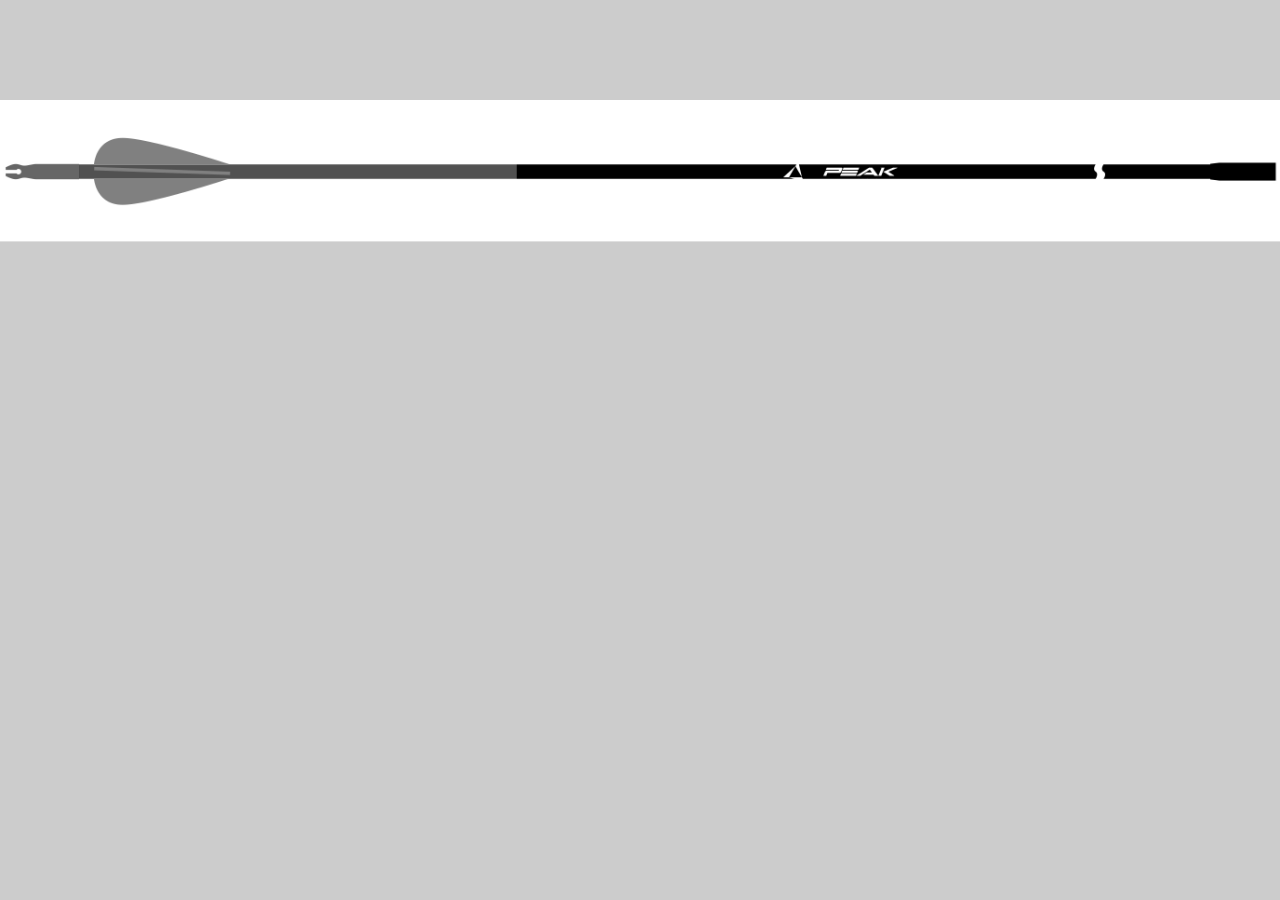
<file: arrow-builder/index.html>
<html>
<head>
    <meta name="viewport" content="width=device-width, initial-scale=1">
</head>
<link rel="stylesheet" href="styles.css">
<body>

<div class='wrapper' id="wrapper">



    <!-- ARROW CONTAINER -->
    <div class="arrow" id="arrow">

        <img src="images/shaft.jpg" class="shaft" />
        <img src="images/nock.jpg" class="nock" />
        <img src="images/wrap.jpg" class="wrap" />
        <img src="images/vanes.png" class="vanes" />
        <img src="images/adapter.jpg" class="adapter" />
    </div>
    <!-- / ARROW CONTAINER -->



</div>


<script>
    let arrow = document.getElementById("arrow");
    let wrapper = document.getElementById("wrapper");
    let arrowWidth = 2752;
    let newScale;
    let newWidth;
    let mouseX;
    let newX;


    resize = function() {
        newWidth = window.innerWidth;
        newScale = ( newWidth / (arrowWidth / 2) );

        //console.log(newWidth);
        //console.log(newScale);

        wrapper.style.setProperty('transform', 'scale(' +  newScale + ')');
    };




    wrapper.addEventListener("mousemove", e => {
        mouseX = e.pageX;



        let mousePercentX = mouseX / newWidth;

        let maxXPosition = (arrowWidth - newWidth);
        console.log(mousePercentX);

        newX = ((maxXPosition * mousePercentX) * -1) + "px";

        console.log(newX);

        //let newX = (mouseX * 2) * -1;

        //newX = ((mouseX) / 1.22 * -1) + "px";
        //console.log(newX);
        arrow.style.setProperty('transform', 'scale(1) translateX(' + newX +')');
    });


    window.addEventListener("resize", e => {
        resize();
    });





    wrapper.addEventListener("mouseout", e => {
        arrow.style.setProperty('transform', 'scale(.5)')
    });



    resize();

</script>

</body>
</html>
</file>
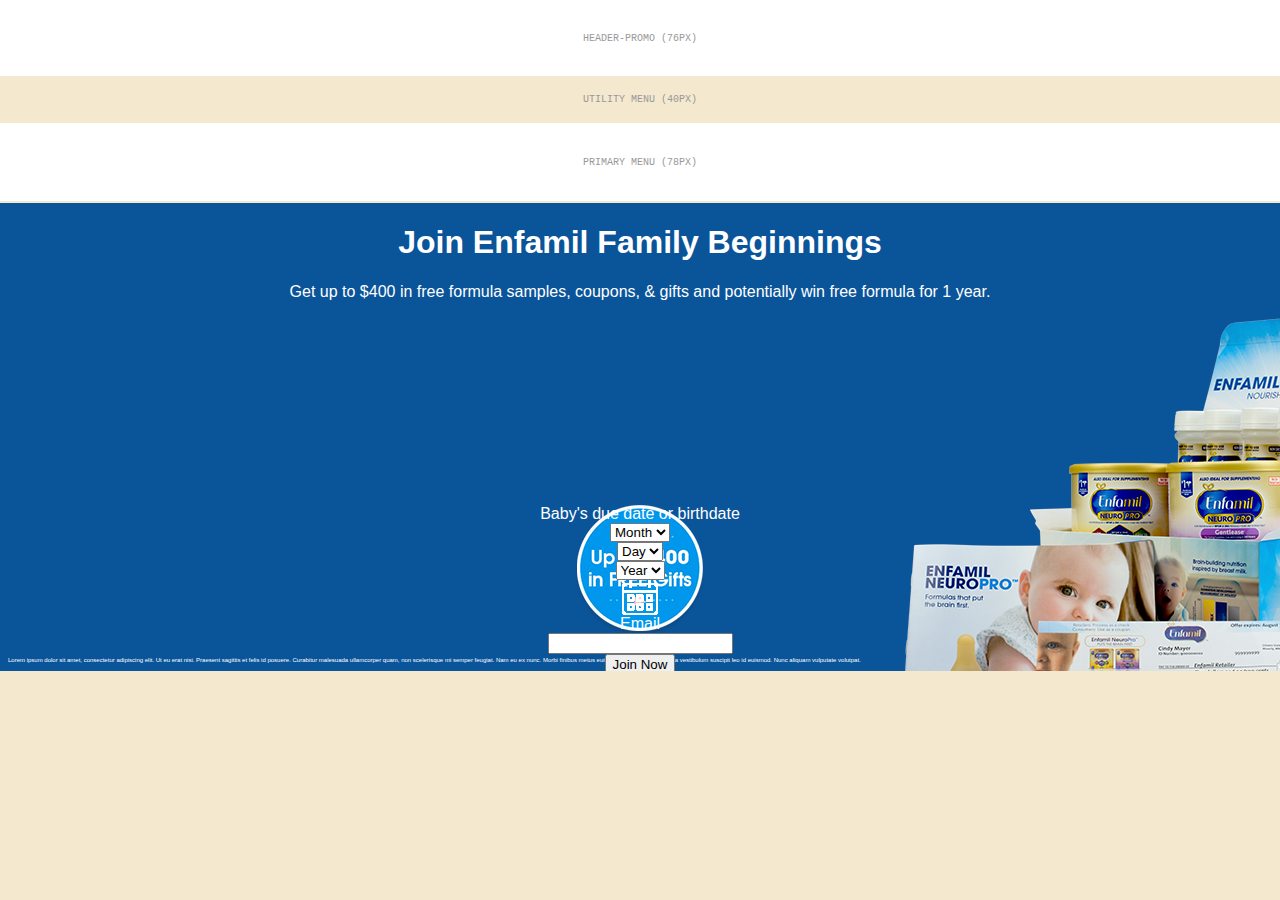
<file: mjn-video-banner/index.html>
<html>
<head>
    <meta name="viewport" content="width=device-width, initial-scale=1">
</head>
<link rel="stylesheet" href="styles.css">
<body>

<div class='wrapper'>
    <div class="header-promo"><span class="descriptor">header-promo (76px)</span></div>
    <div class="utility-menu"><span class="descriptor">utility menu (40px)</span></div>
    <div class="primary-menu"><span class="descriptor">primary menu (78px)</span></div>


    <!-- BANNER CONTAINER -->
    <div class="banner">
        <div class="banner-box-a">
            <h1>Join Enfamil Family Beginnings</h1>
            <p>Get up to $400 in free formula samples, coupons, & gifts and potentially win free formula for 1 year.</p>
        </div>
        <div class="banner-box-b">
            <form class="register">
                <div>
                    <label>Baby's due date or birthdate</label>
                    <div class="form-inputs">
                        <div>
                            <select>
                                <option value="">Month</option>
                            </select>
                        </div>
                        <div>
                            <select>
                                <option value="">Day</option>
                            </select>
                        </div>
                        <div>
                            <select>
                                <option value="">Year</option>
                            </select>
                        </div>
                        <div>
                           <img src="images/calendar-icon.gif" alt="" />
                        </div>
                    </div>
                </div>
                <div>
                    <label>Email</label>
                    <div class="form-inputs">
                        <div>
                            <input type="email" />
                        </div>
                    </div>
                </div>
                <div>
                    <button>Join Now</button>
                </div>
            </form>
        </div>


        <img class="badge" src="images/free-gifts-badge.png" alt="" />
        <img class="products" src="images/products.png" alt="" />
        <small class="disclaimer">
            Lorem ipsum dolor sit amet, consectetur adipiscing elit. Ut eu erat nisi. Praesent sagittis et felis id
            posuere. Curabitur malesuada ullamcorper quam, non scelerisque mi semper feugiat. Nam eu ex nunc. Morbi
            finibus metus euismod tincidunt varius. Nulla vestibulum suscipit leo id euismod. Nunc aliquam vulputate
            volutpat.
        </small>

    </div>
    <!-- / BANNER CONTAINER -->



</div>


</body>
</html>
</file>
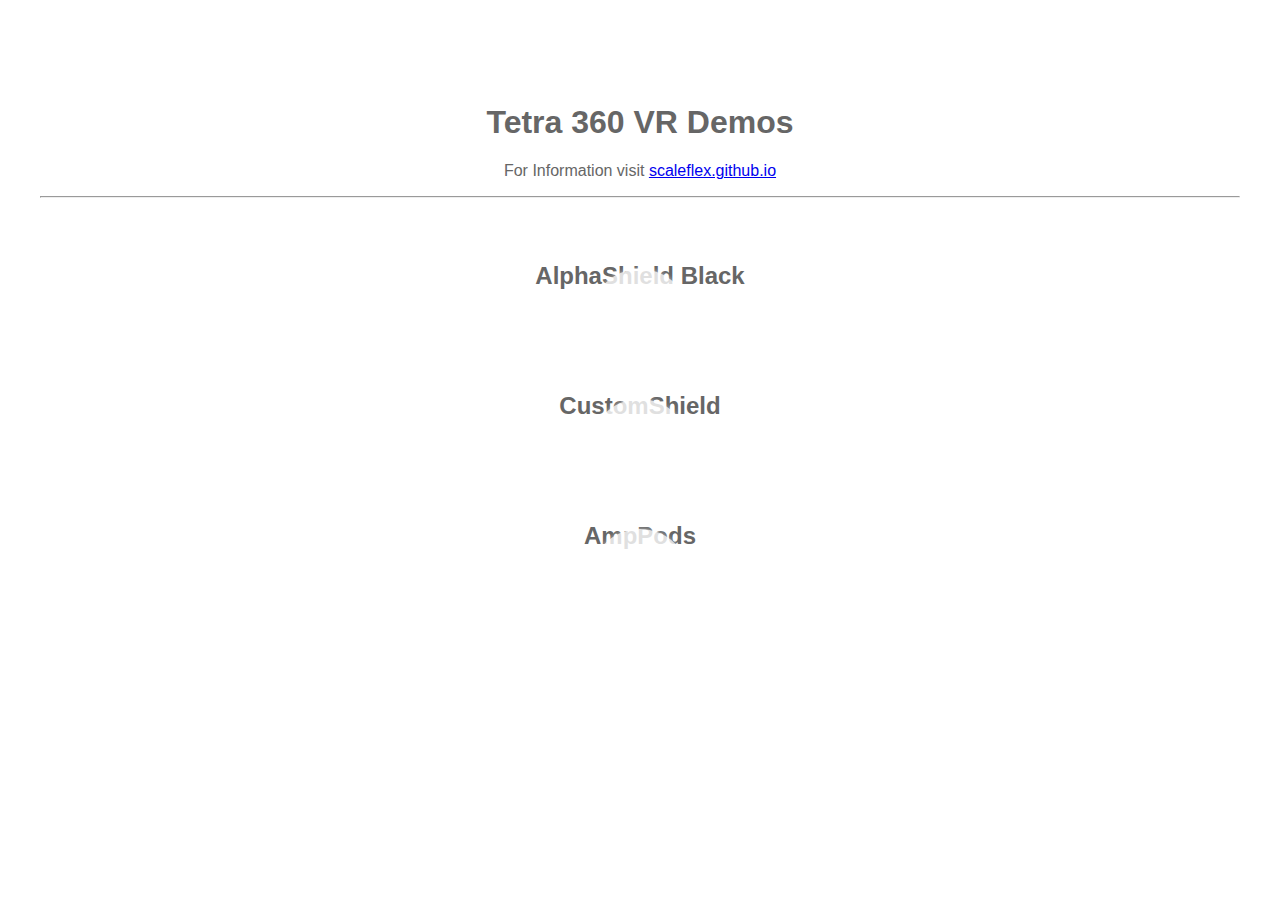
<file: tetra-360/index.html>
<!DOCTYPE html>
<html lang="en">
<head>
    <meta charset="UTF-8">
    <title>Tetra 360 VR Demo</title>
    <style>
        body {
            text-align:center;
            font-family: Helvetica, Verdana, Arial, sans-serif;
            color: #666;
            padding: 2rem;
        }
        div {
            max-width: 1080px;
            width: 100%;
            margin: 0 auto;
        }
        h1,h2 {
            margin-top: 4rem;
        }
    </style>
</head>
<body>

<h1>Tetra 360 VR Demos</h1>
<p>For Information visit <a href="https://scaleflex.github.io/js-cloudimage-360-view/">scaleflex.github.io</a></p>
<hr/>

<h2>AlphaShield Black</h2>
<div
    class="cloudimage-360"
    data-folder="https://s3.tetrahearing.com/images/360/alphashield/"
    data-filename="alphashield-black-{index}.jpg"
    data-amount="50"
    ></div>


<h2>CustomShield</h2>
<div
    class="cloudimage-360"
    data-folder="https://s3.tetrahearing.com/images/360/customshield/"
    data-filename="customshield-{index}.jpg"
    data-amount="49"
></div>


<h2>AmpPods</h2>
<div
    class="cloudimage-360"
    data-folder="https://s3.tetrahearing.com/images/360/amppod/"
    data-filename="amppod-{index}.jpg"
    data-amount="48"
></div>




<script src="js-cloudimage-360-view-master/build/js-cloudimage-360-view.min.js"></script>

</body>
</html>
</file>
<file: arrow-builder/styles.css>
body {
    text-align: left;
    background-color: #cccccc;
    padding: 0;
    margin: 0;
}

/* ===================================== */
/* == COMMON STYLES ACROSS ALL BREAKS == */
/* ===================================== */

.wrapper {
    width: 1376px;
    max-width: 1376px;
    min-width: 320px;
    height: 152px;
    margin: 100px 0 0 0;
    overflow: hidden;
    position: relative;
    transform-origin: top left;
    background: #ffffff;
}

/* arrows are 1376 x 77 */
.arrow {
    transition: scale .2s ease-in-out;
    width: 2752px;
    height: 152px;
    display: block;
    transform-origin: left 50%;
    transform: scale(.5);
    position: relative;

}

.arrow .shaft,
.arrow .nock,
.arrow .wrap,
.arrow .adapter,
.arrow .vanes {
    position: absolute;
    top: 0;
}

.arrow .shaft {
    left: 0;
}

.arrow .nock {
    left: 0;
}

.arrow .wrap {
    left: 170px;
}

.arrow .adapter {
    right: 0;
}

.arrow .vanes {
    left: 200px;
}

.arrow:hover {

}
</file>
<file: mjn-video-banner/styles.css>
body {
    text-align: center;
    background-color: #f4e8ce;
    padding: 0;
    margin: 0;
}

.descriptor {
    text-transform: uppercase;
    font-family: courier, mono-space;
    color: #999999;
    font-size: 10px;
}


.utility-menu,
.primary-menu,
.header-promo {
    display: flex;
    flex-direction: column;
    justify-content: center;
    border-bottom: 1px solid #f4e8ce;
}


.banner {
    position: relative;
    color: #ffffff;
    font-family: Helvetica,Verdana,Arial,sans-serif;
    overflow:hidden;
}


/* ===================================== */
/* == COMMON STYLES ACROSS ALL BREAKS == */
/* ===================================== */
.wrapper {
    width: 480px;
    max-width: 480px;
    background: #FFFFFF;
    margin: 0 auto;
}
.header-promo {
    height: 112px;
}
.utility-menu {
    background-color: #f4e8ce;
    display: none;
}
.primary-menu {
    border-bottom: 2px solid #f4e8ce;
    height: 70px;
}
.banner {
    background-color: #0a549a;
    height: 1000px;
}
.products {
    position: absolute;
    left: 50%;
    bottom: 31%;
    z-index: 1;
    margin-left: -35%;
    width: 70%;
}
.disclaimer {
    position: absolute;
    left: 8px;
    bottom: 8px;
    text-align: left;
    font-size: 6px;
    z-index: 2;
}
.banner-box-a {
    height: 60%;
    background-color: transparent;
}
.banner-box-b {
    height: 40%;
    background-color: #ffffff;
    position: absolute;
    z-index: 3;
    width: 100%;
}

/* ===================================== */
/* == BREAKPOINT SPECIFIC STYLING ====== */
/* ===================================== */

/* Screens >= 768px */
@media screen and (min-width: 768px) {
    .wrapper {
        width: 100%;
        max-width: 1302px;
    }
    .header-promo {
        height: 76px;
    }
    .utility-menu {
        display: flex;
        height: 45px;
    }
    .primary-menu {
        height: 78px;
    }
    .banner {
        height: 468px;
    }
    .products {
        width: auto;
        margin-left: 0;
        bottom: -10%;
        right: -10%;
        left: auto;
    }
    .banner-box-b {
        background: transparent;
    }
}
</file>
